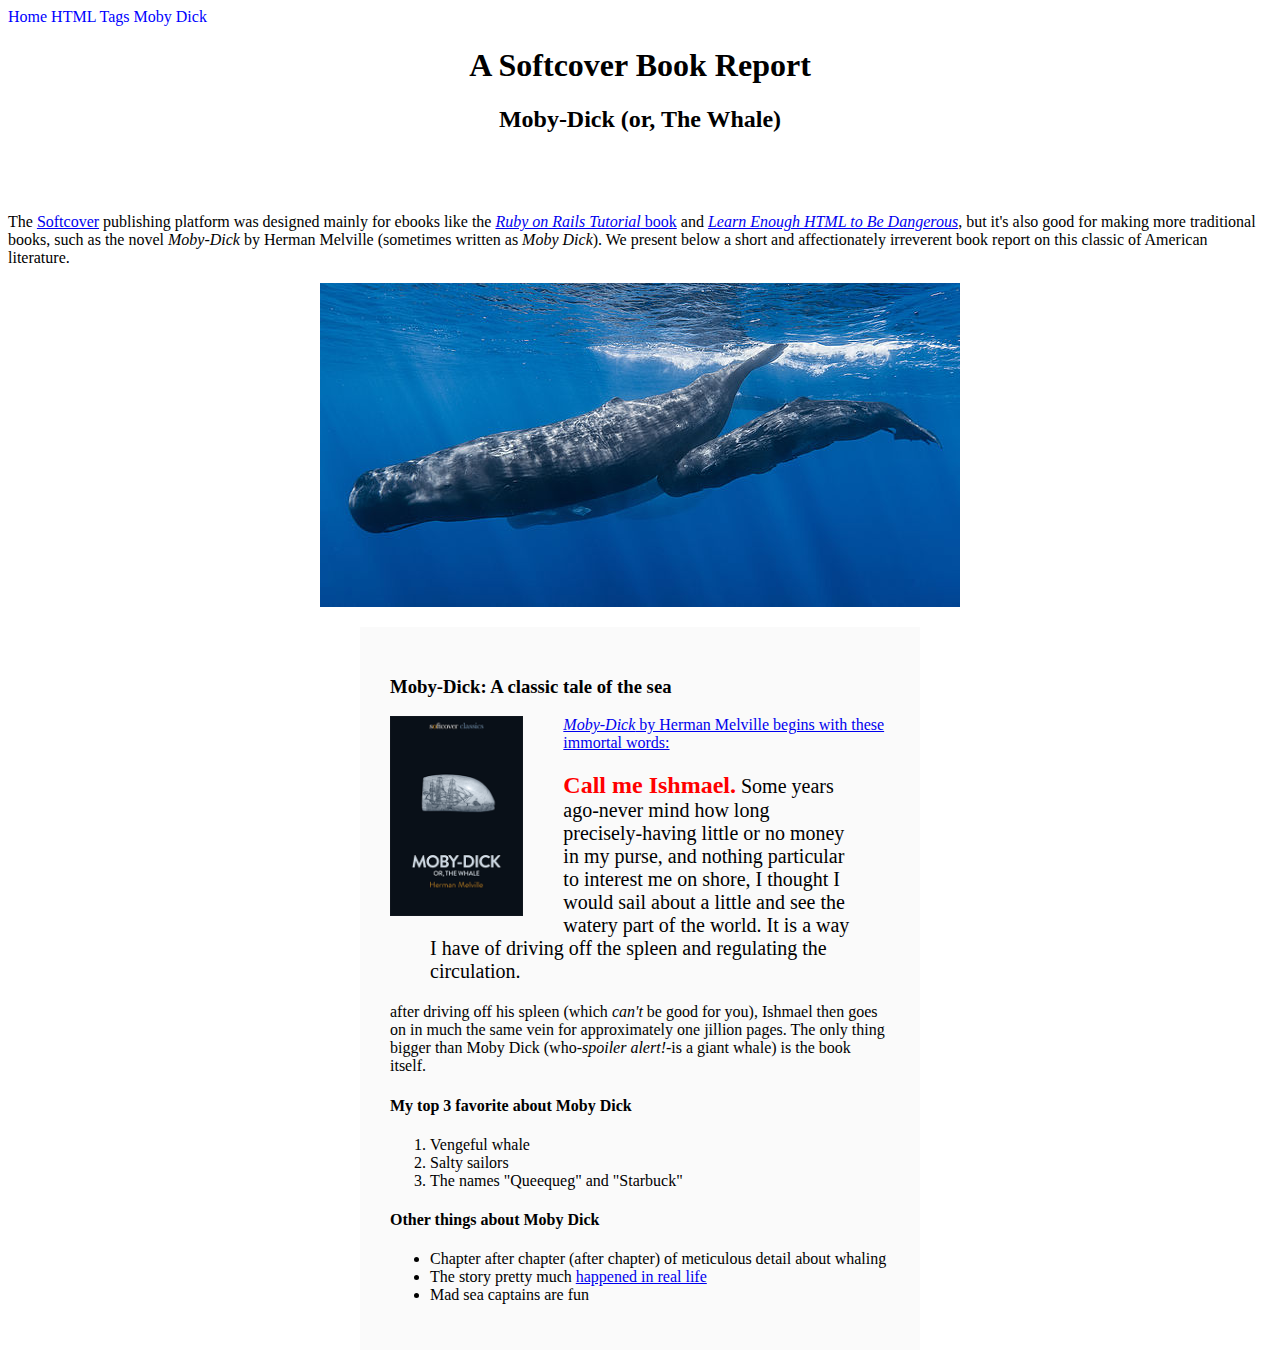
<file: moby_dick.html>
<!DOCTYPE html>
<html lang="en" dir="ltr">
  <head>
    <meta charset="utf-8">
    <title>Moby Dick</title>
  </head>
  <body>
    <!-- much here to be styled, will do so in last section -->

    <div id="main-nav" class="nav-menu">
      <a href="index.html" style="text-decoration: none;color: blue">Home</a>
      <a href="tags.html" class="nav-spacing" style="text-decoration: none;color: blue">HTML Tags</a>
      <a href="moby_dick.html" class="nav-spacing" style="text-decoration: none;color: blue">Moby Dick</a>
    </div>
    
    <header style="text-align: center;margin: 0 0 80px;">
      <h1>A Softcover Book Report</h1>
      <h2>Moby-Dick  (or, The Whale)</h2>
    </header>

    <div>
      <p>
        The <a href="https://www.softcover.io/">Softcover</a> publishing platform
        was designed mainly for ebooks like the
        <a href="https://railstutorial.org/book"><em>Ruby on Rails Tutorial</em>
        book</a> and <a href="https://learnenough.com/html"><em>Learn Enough
        HTML to Be Dangerous</em></a>, but it's also good for making more
        traditional books, such as the novel <em>Moby-Dick</em> by Herman
        Melville (sometimes written as <em>Moby Dick</em>). We present below a
        short and affectionately irreverent book report on this classic of
        American literature.
      </p>
    </div>

    <a href="https://commons.wikimedia.org/wiki/File:Sperm_whale_pod.jpg">
      <img src="images/sperm_whales.jpg" style="display: block; margin: 0 auto;">
    </a>

    <div style="width: 500px; margin: 20px auto; padding: 30px; background-color: #fafafa;">
      <h3>Moby-Dick: A classic tale of the sea</h3>

      <a href="https://www.softcover.io/read/6070fb03/moby-dick"
         target="_blank" rel="noopener">
         <img src="images/moby_dick.png" alt="Moby Dick" height="200px" style="float: left; margin-right: 40px;">
      </a>
      <p>
        <a href="https://www.softcover.io/read/6070fb03/moby-dick" target="_blank" rel="noopener">
          <em>Moby-Dick</em>
          by Herman Melville begins with these immortal words:
        </a>
      </p>
      <blockquote style="font-style: normal; font-size: 20px;">
        <p>
          <span style="font-style: normal; font-size: 24px; font-weight: bold; color: #ff0000;">Call me Ishmael.</span> Some years ago-never mind how long precisely-having little or no money in my purse, and nothing particular to interest me on shore, I thought I would sail about a little and see the watery part of the world. It is a way I have of driving off the spleen and regulating the circulation.
        </p>
      </blockquote>

      <p>
        after driving off his spleen (which <em>can't</em> be good for you), Ishmael then goes on in much the same vein for approximately one jillion pages. The only thing bigger than Moby Dick (who-<em>spoiler alert!</em>-is a giant whale) is the book itself.
      </p>
      <h4>My top 3 favorite about Moby Dick</h4>

      <ol>
        <li>Vengeful whale</li>
        <li>Salty sailors</li>
        <li>The names "Queequeg" and "Starbuck"</li>
      </ol>

      <h4>Other things about Moby Dick</h4>

      <ul>
        <li>
          Chapter after chapter (after chapter) of meticulous detail about
          whaling
        </li>
        <li>
          The story pretty much
          <a href="https://en.wikipedia.org/wiki/Essex_(whaleship)"
             target="_blank" rel="noopener">happened in real life</a>
        </li>
        <li>Mad sea captains are fun</li>
      </ul>

    </div>
  </body>
</html>
</file>
